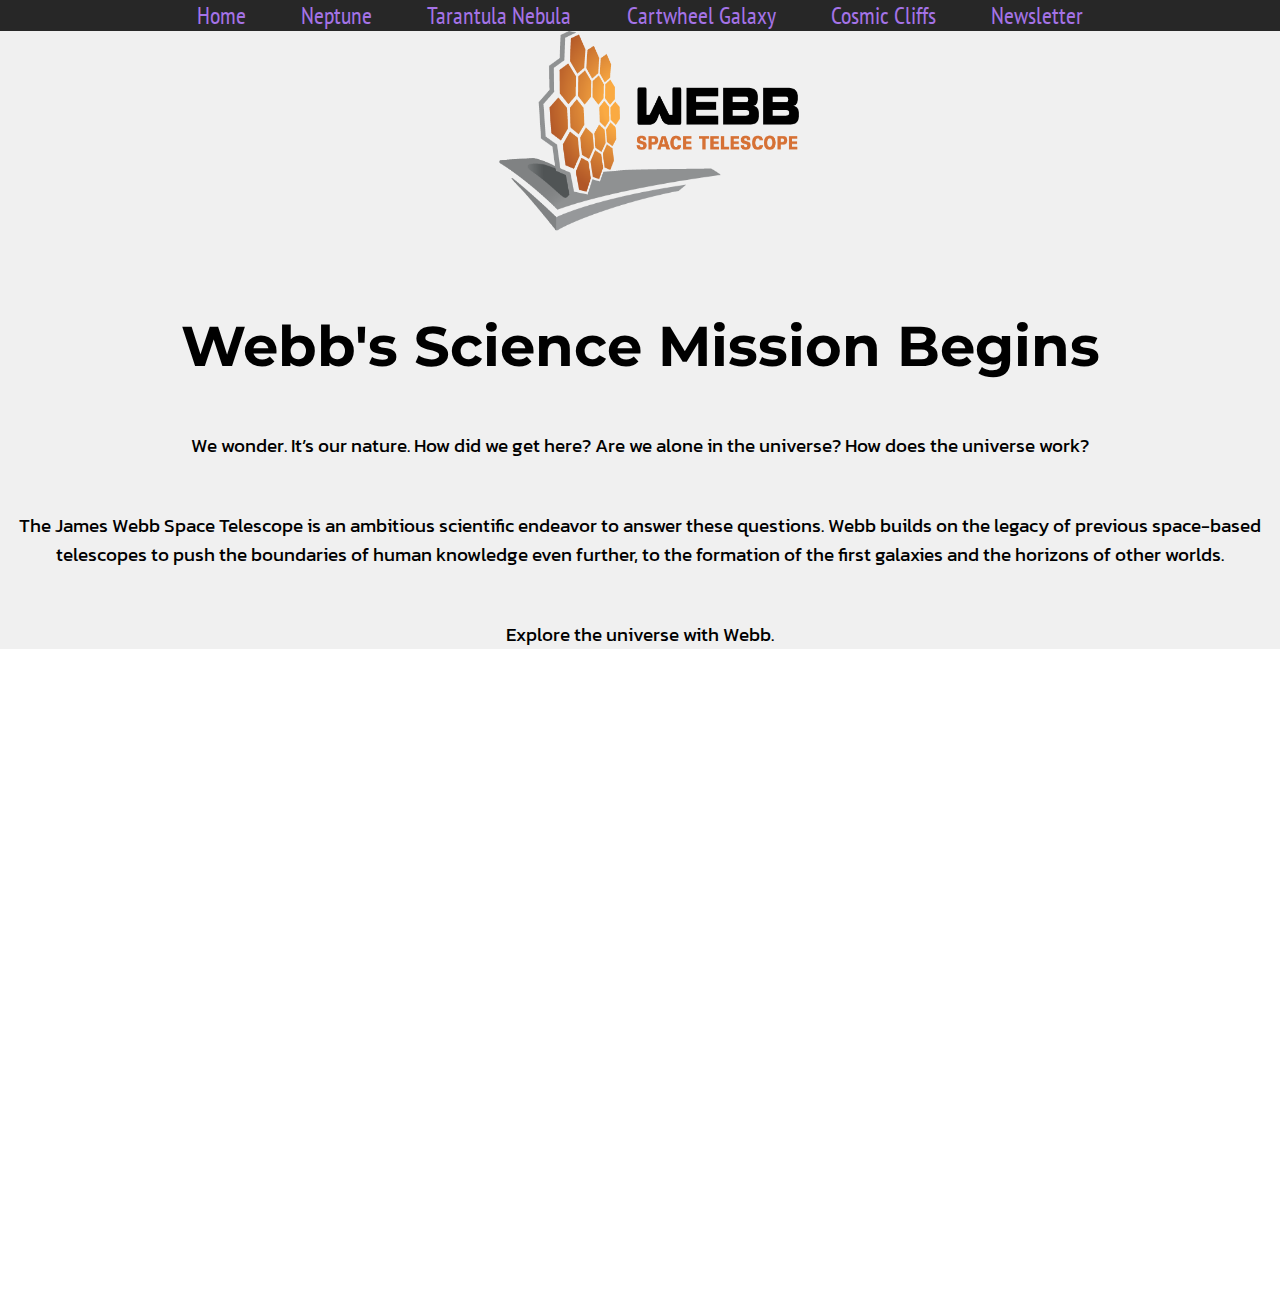
<file: index.html>
<!doctype html>
<html>
<head>
<meta charset="UTF-8">
    <link rel="stylesheet" href="css/styles.css">
<title>James Webb Space Telescope</title>
</head>

    <header>
    <nav>
        <ul>
            <a href="index.html"><li>Home</li></a>
            <a href="neptune.html"><li>Neptune</li></a>
            <a href="tarantula_nebula.html"><li>Tarantula Nebula</li></a>
            <a href="cartwheel_galaxy.html"><li>Cartwheel Galaxy</li></a>
            <a href="cosmic_cliffs.html"><li>Cosmic Cliffs</li></a>
            <a href="newsletter.html"><li>Newsletter</li></a>
        </ul>
        </nav>
        <div id="logo">
        <img src="images/jamesWebbIdentifier.png" alt="jameswebb logo" height="200" width="300">
        </div>
        
        <h1>Webb's Science Mission Begins</h1>
        <blockquote>
            <p>We wonder. It’s our nature. How did we get here?
Are we alone in the universe?
How does the universe work?</p>
            <p>The James Webb Space Telescope is an ambitious scientific endeavor to answer these questions. Webb builds on the legacy of previous space-based telescopes to push the boundaries of human knowledge even further, to the formation of the first galaxies and the horizons of other worlds.</p>
            <p>Explore the universe with Webb.</p>
        </blockquote>
        
    </header>
    
    
    
<body>
    <main>
    
    
        
        
        
    
    </main>
    
    
    <footer>
        
        
    </footer>
</body>
</html>
</file>
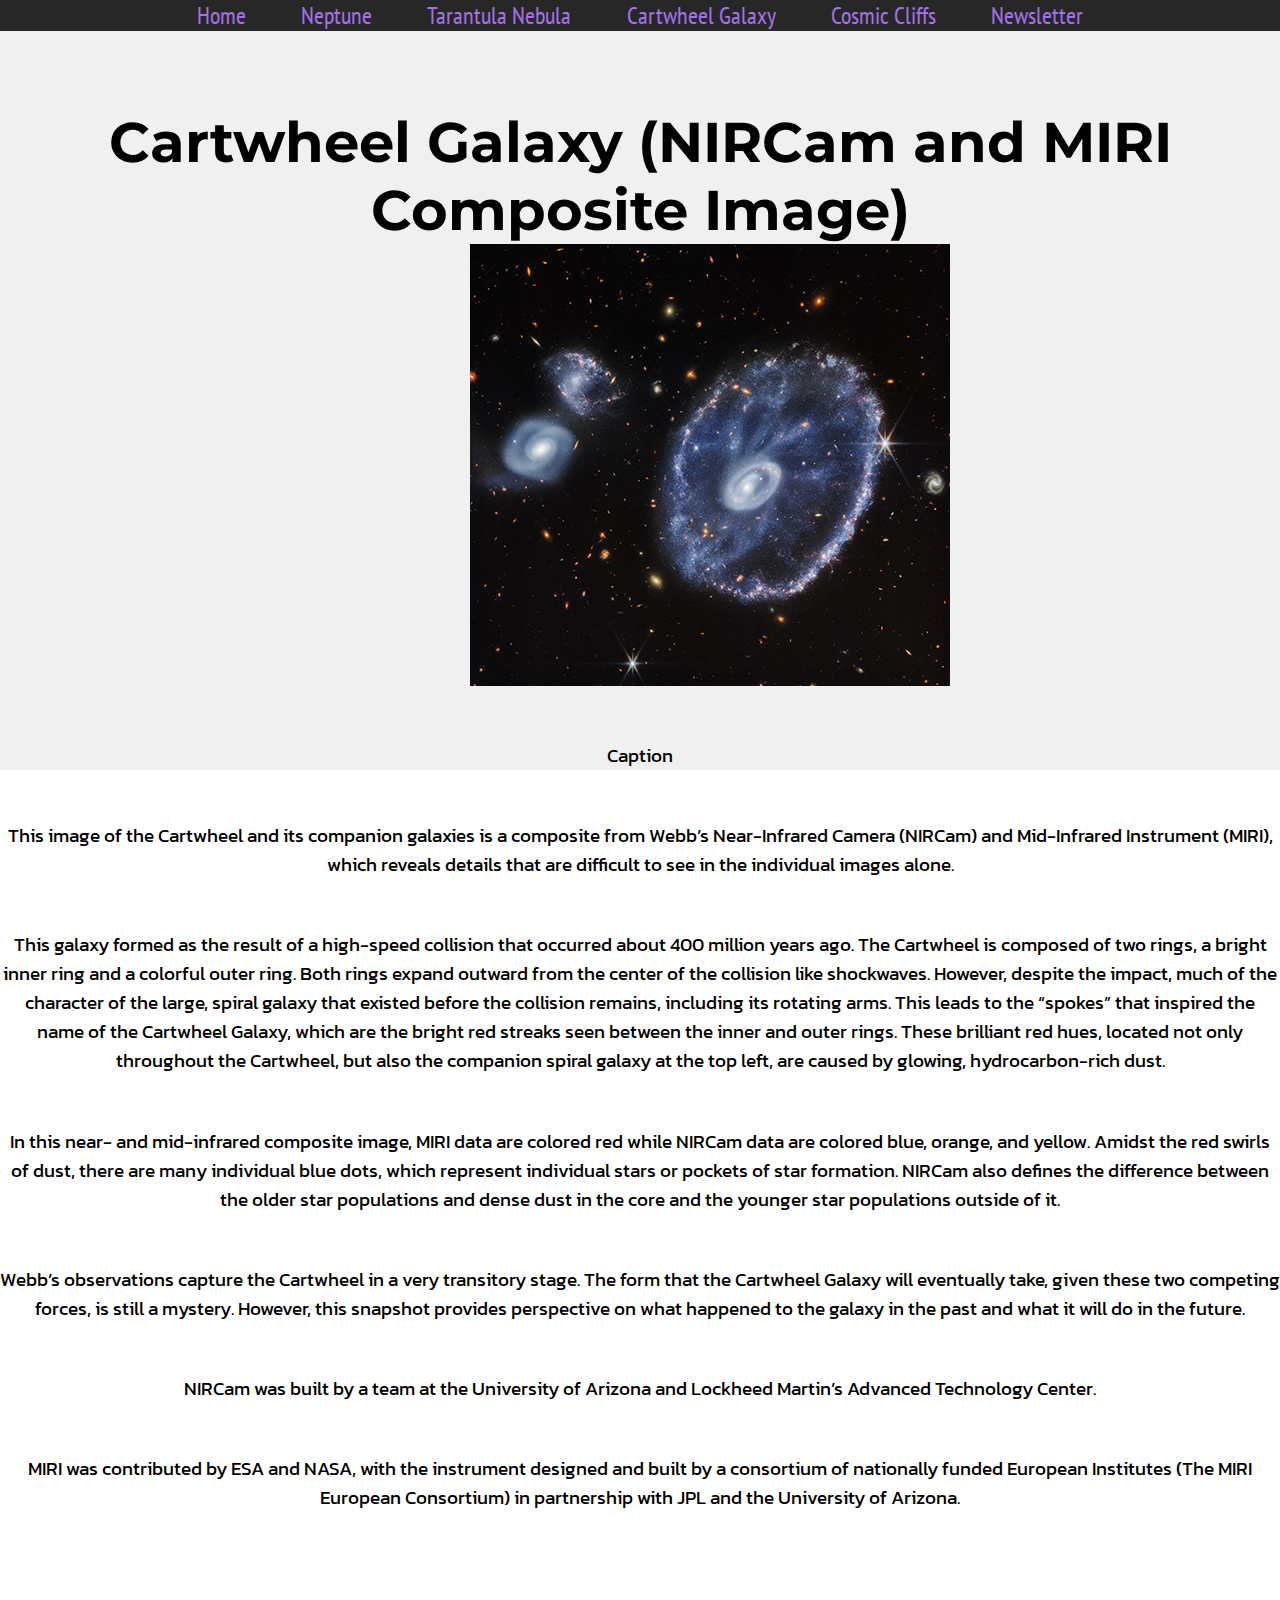
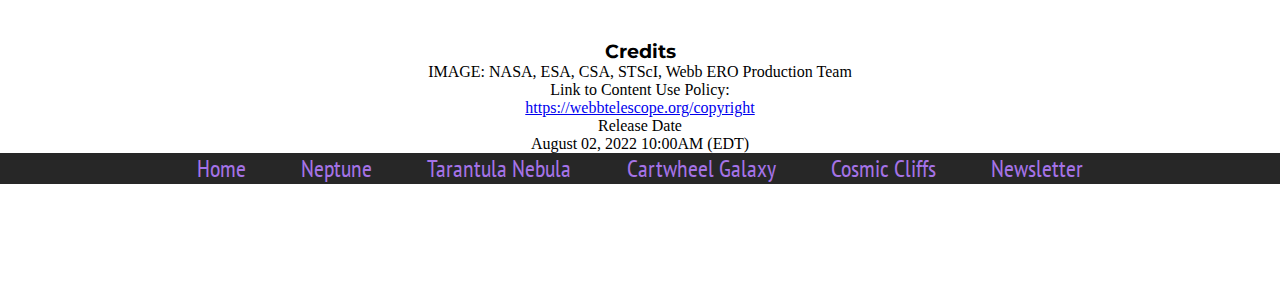
<file: cartwheel_galaxy.html>
<!doctype html>
<html>
<head>
<meta charset="UTF-8">
    <link rel="stylesheet" href="css/styles.css">
<title>James Webb Space Telescope</title>
</head>

    <header>
    <nav>
        <ul>
            <a href="index.html"><li>Home</li></a>
            <a href="neptune.html"><li>Neptune</li></a>
            <a href="tarantula_nebula.html"><li>Tarantula Nebula</li></a>
            <a href="cartwheel_galaxy.html"><li>Cartwheel Galaxy</li></a>
            <a href="cosmic_cliffs.html"><li>Cosmic Cliffs</li></a>
            <a href="newsletter.html"><li>Newsletter</li></a>
        </ul>
        </nav>
        
        
        
        <h1>Cartwheel Galaxy (NIRCam and MIRI Composite Image)</h1>
        <div id="cartwheel">
        <img src="images/cartwheel.png" alt="cartwheel galaxy">
        </div>
        <blockquote>
            <p>Caption</p>
        </blockquote>
        
    </header>
    
    
    
<body>
    <main>
    <blockquote>
        <p>This image of the Cartwheel and its companion galaxies is a composite from Webb’s Near-Infrared Camera (NIRCam) and Mid-Infrared Instrument (MIRI), which reveals details that are difficult to see in the individual images alone.</p>
        <p>This galaxy formed as the result of a high-speed collision that occurred about 400 million years ago. The Cartwheel is composed of two rings, a bright inner ring and a colorful outer ring. Both rings expand outward from the center of the collision like shockwaves.
        However, despite the impact, much of the character of the large, spiral galaxy that existed before the collision remains, including its rotating arms. This leads to the “spokes” that inspired the name of the Cartwheel Galaxy, which are the bright red streaks seen between the inner and outer rings. These brilliant red hues, located not only throughout the Cartwheel, but also the companion spiral galaxy at the top left, are caused by glowing, hydrocarbon-rich dust.</p>
        <p>In this near- and mid-infrared composite image, MIRI data are colored red while NIRCam data are colored blue, orange, and yellow. Amidst the red swirls of dust, there are many individual blue dots, which represent individual stars or pockets of star formation. NIRCam also defines the difference between the older star populations and dense dust in the core and the younger star populations outside of it.</p>
        <p>Webb’s observations capture the Cartwheel in a very transitory stage. The form that the Cartwheel Galaxy will eventually take, given these two competing forces, is still a mystery. However, this snapshot provides perspective on what happened to the galaxy in the past and what it will do in the future.</p>
        <p>NIRCam was built by a team at the University of Arizona and Lockheed Martin’s Advanced Technology Center.</p>
        <p>MIRI was contributed by ESA and NASA, with the instrument designed and built by a consortium of nationally funded European Institutes (The MIRI European Consortium) in partnership with JPL and the University of Arizona.</p>
        </blockquote>
        <div class="creditsh3">
        <h3>Credits</h3>
        
       
            <p>IMAGE: NASA, ESA, CSA, STScI, Webb ERO Production Team</p>
        
        
        
            <p>Link to Content Use Policy:</p>
            <a href="https://webbtelescope.org/copyright"><p>https://webbtelescope.org/copyright</p></a>
        
       
        
            <p>Release Date</p>
            <p>August 02, 2022 10:00AM (EDT)</p>
       </div>
    
        
        
        
    
    </main>
    
    
    <footer>
         <nav>
        <ul>
            <a href="index.html"><li>Home</li></a>
            <a href="neptune.html"><li>Neptune</li></a>
            <a href="tarantula_nebula.html"><li>Tarantula Nebula</li></a>
            <a href="cartwheel_galaxy.html"><li>Cartwheel Galaxy</li></a>
            <a href="cosmic_cliffs.html"><li>Cosmic Cliffs</li></a>
            <a href="newsletter.html"><li>Newsletter</li></a>
        </ul>
        </nav>
        
    </footer>
</body>
</html>
</file>
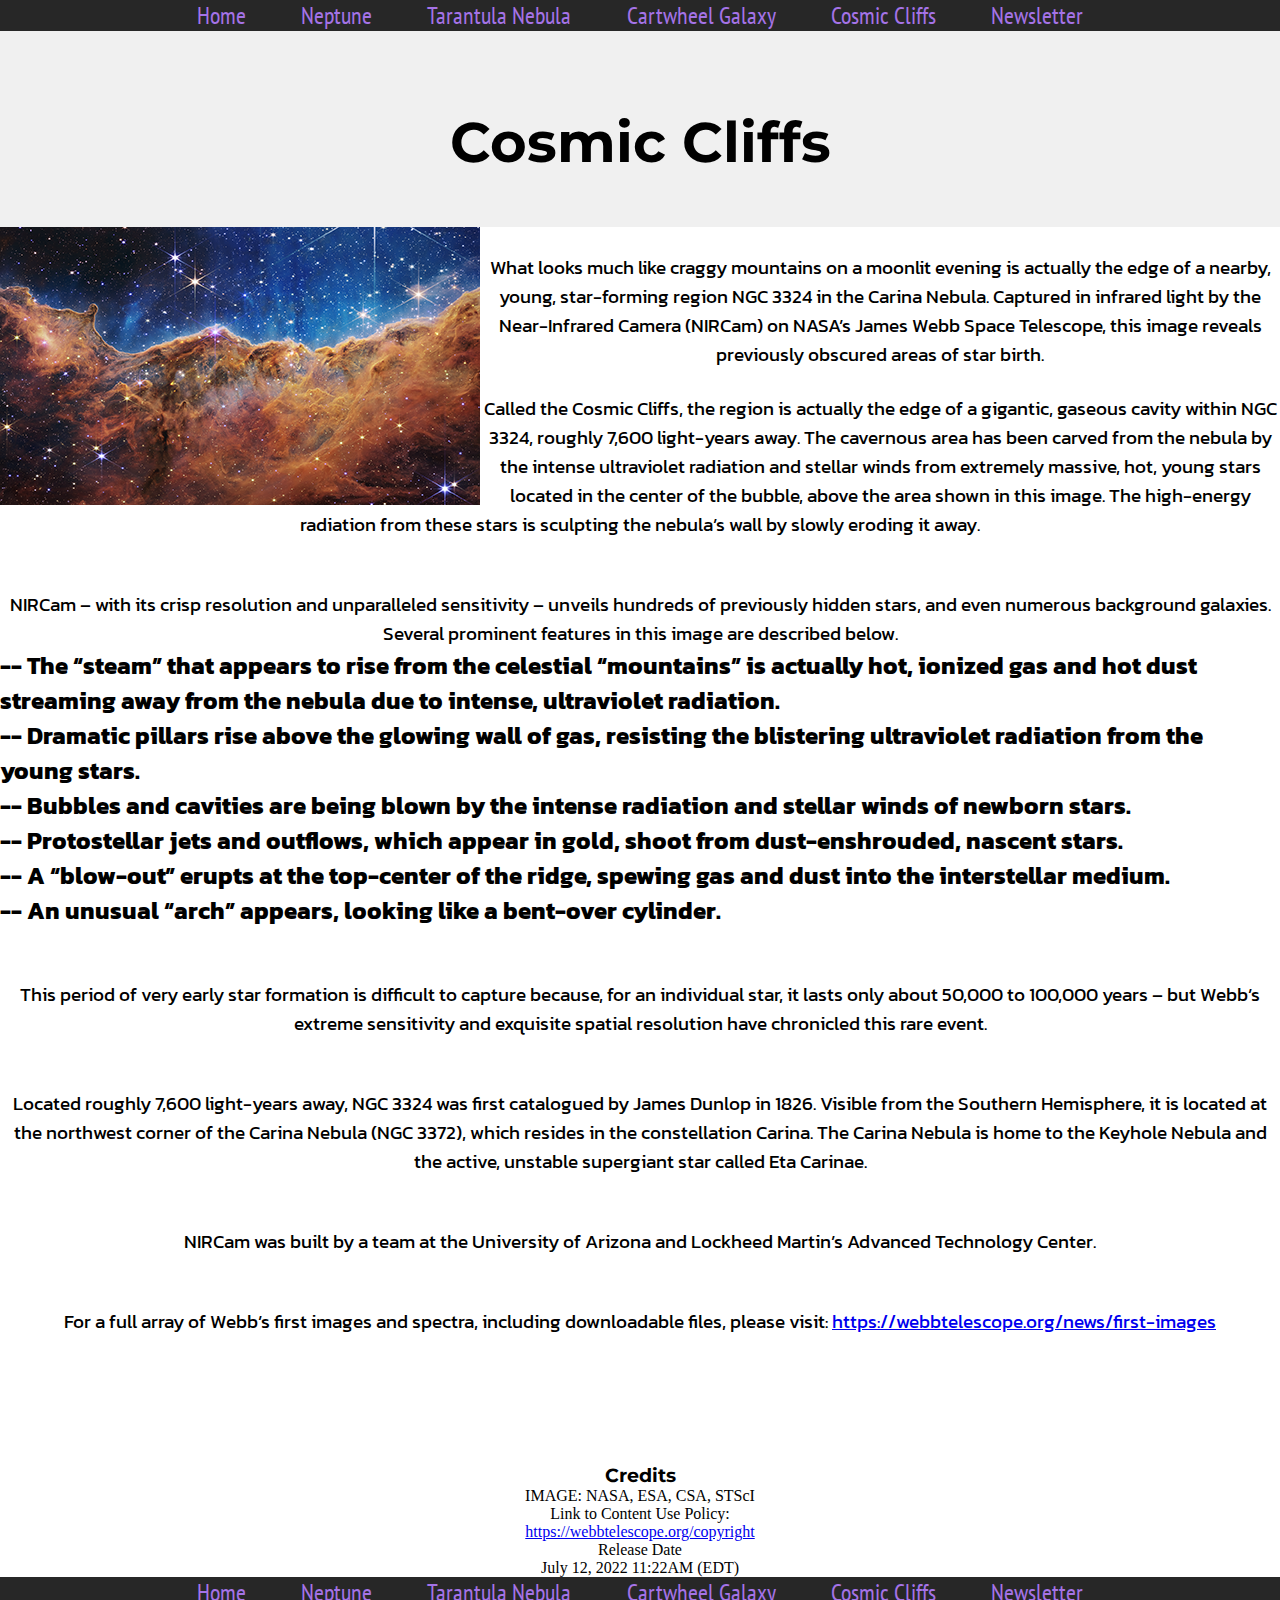
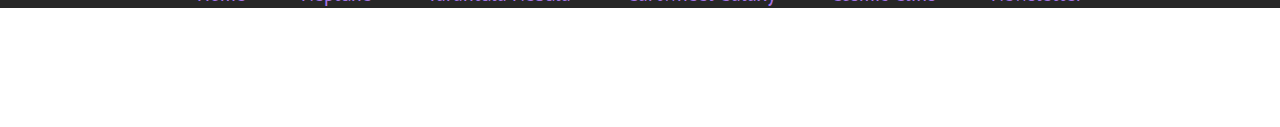
<file: cosmic_cliffs.html>
<!doctype html>
<html>
<head>
<meta charset="UTF-8">
    <link rel="stylesheet" href="css/styles.css">
<title>James Webb Space Telescope</title>
</head>

    <header>
    <nav>
        <ul>
            <a href="index.html"><li>Home</li></a>
            <a href="neptune.html"><li>Neptune</li></a>
            <a href="tarantula_nebula.html"><li>Tarantula Nebula</li></a>
            <a href="cartwheel_galaxy.html"><li>Cartwheel Galaxy</li></a>
            <a href="cosmic_cliffs.html"><li>Cosmic Cliffs</li></a>
            <a href="newsletter.html"><li>Newsletter</li></a>
        </ul>
        </nav>
        
       
        
        <h1>Cosmic Cliffs</h1>
        <blockquote>
            <p></p>
        </blockquote>
        
        
        
    </header>
    
    
    
<body>
    <main>
        
       
    <div id="cosmicimg">
     <img src="images/cosmicCliffs.png" alt="cosmic">
        <p> What looks much like craggy mountains on a moonlit evening is actually the edge of a nearby, young, star-forming region NGC 3324 in the Carina Nebula. Captured in infrared light by the Near-Infrared Camera (NIRCam) on NASA’s James Webb Space Telescope, this image reveals previously obscured areas of star birth.</p>
        <p>Called the Cosmic Cliffs, the region is actually the edge of a gigantic, gaseous cavity within NGC 3324, roughly 7,600 light-years away. The cavernous area has been carved from the nebula by the intense ultraviolet radiation and stellar winds from extremely massive, hot, young stars located in the center of the bubble, above the area shown in this image. The high-energy radiation from these stars is sculpting the nebula’s wall by slowly eroding it away.</p>
    </div>
        
        <div id="cosmicmain">
            <blockquote>
                 <p>NIRCam – with its crisp resolution and unparalleled sensitivity – unveils hundreds of previously hidden stars, and even numerous background galaxies. Several prominent features in this image are described below.</p>
                
                <h4>
                    -- The “steam” that appears to rise from the celestial “mountains” is actually hot, ionized gas and hot dust streaming away from the nebula due to intense, ultraviolet radiation. 
                </h4>
                
                <h4>
                   -- Dramatic pillars rise above the glowing wall of gas, resisting the blistering ultraviolet radiation from the young stars. 
                </h4>
                <h4>-- Bubbles and cavities are being blown by the intense radiation and stellar winds of newborn stars.</h4>
                <h4>-- Protostellar jets and outflows, which appear in gold, shoot from dust-enshrouded, nascent stars.</h4>
                <h4>-- A “blow-out” erupts at the top-center of the ridge, spewing gas and dust into the interstellar medium. </h4>
                <h4>-- An unusual “arch” appears, looking like a bent-over cylinder.</h4>
            </blockquote>
           <blockquote>
            <p>This period of very early star formation is difficult to capture because, for an individual star, it lasts only about 50,000 to 100,000 years – but Webb’s extreme sensitivity and exquisite spatial resolution have chronicled this rare event.</p>
            <p>Located roughly 7,600 light-years away, NGC 3324 was first catalogued by James Dunlop in 1826. Visible from the Southern Hemisphere, it is located at the northwest corner of the Carina Nebula (NGC 3372), which resides in the constellation Carina. The Carina Nebula is home to the Keyhole Nebula and the active, unstable supergiant star called Eta Carinae. </p>
            <p>NIRCam was built by a team at the University of Arizona and Lockheed Martin’s Advanced Technology Center.</p>
               <p>For a full array of Webb’s first images and spectra, including downloadable files, please visit: <a href="https://webbtelescope.org/news/first-images ">https://webbtelescope.org/news/first-images</a></p>
            </blockquote>
             <div class="creditsh3">
        <h3>Credits</h3>
        
       
            <p>IMAGE: NASA, ESA, CSA, STScI</p>
        
        
        
            <p>Link to Content Use Policy:</p>
            <a href="https://webbtelescope.org/copyright"><p>https://webbtelescope.org/copyright</p></a>
        
       
        
            <p>Release Date</p>
            <p>July 12, 2022 11:22AM (EDT)</p>
       </div>
        </div>
         
        
        
    
    </main>
    
    
    <footer>
         <nav>
        <ul>
            <a href="index.html"><li>Home</li></a>
            <a href="neptune.html"><li>Neptune</li></a>
            <a href="tarantula_nebula.html"><li>Tarantula Nebula</li></a>
            <a href="cartwheel_galaxy.html"><li>Cartwheel Galaxy</li></a>
            <a href="cosmic_cliffs.html"><li>Cosmic Cliffs</li></a>
            <a href="newsletter.html"><li>Newsletter</li></a>
        </ul>
        </nav>
        
    </footer>
</body>
</html>
</file>
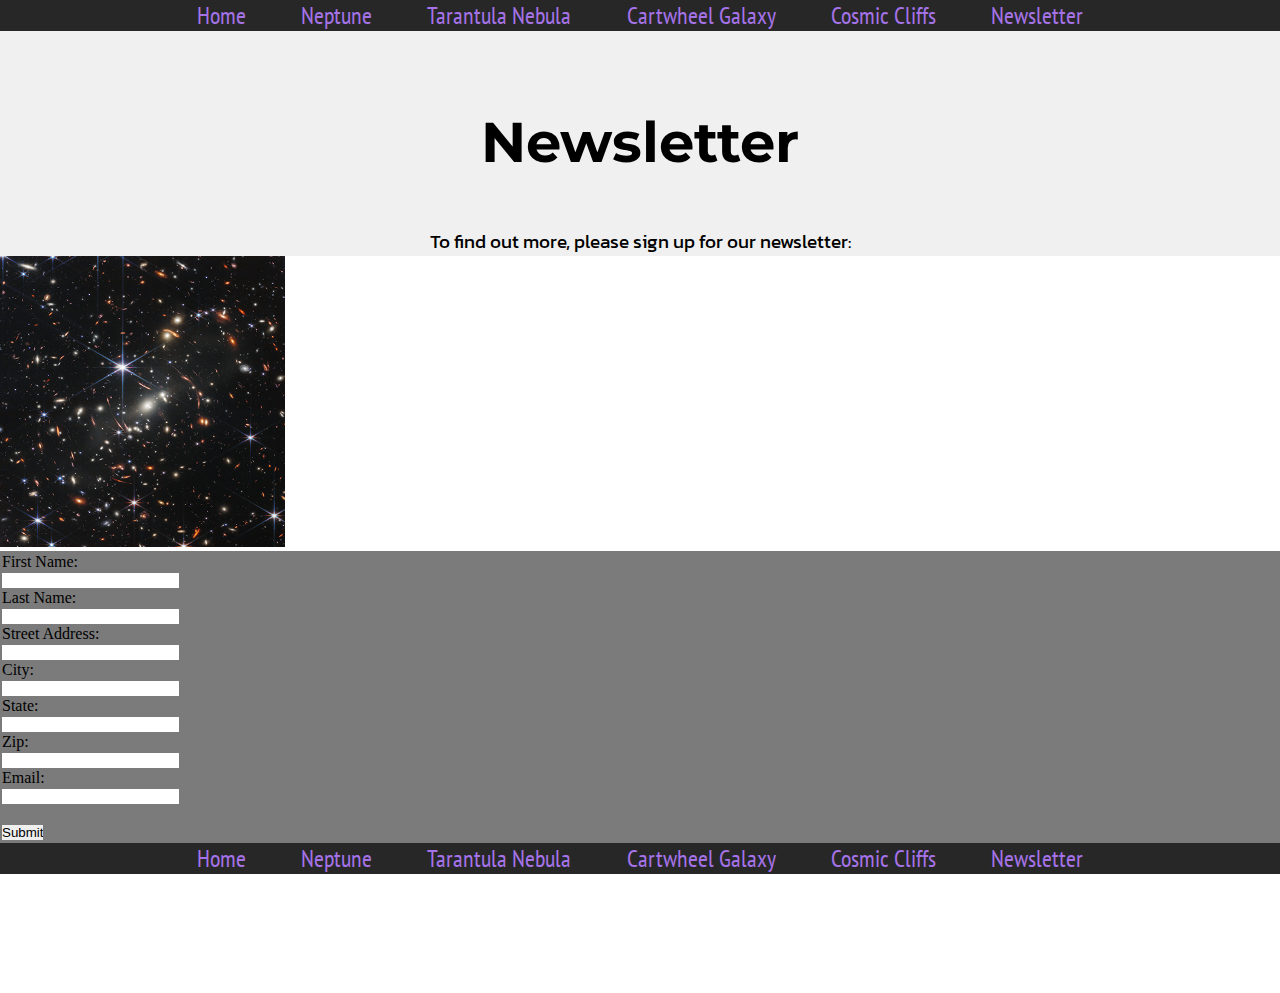
<file: newsletter.html>
<!doctype html>
<html>
<head>
<meta charset="UTF-8">
    <link rel="stylesheet" href="css/styles.css">
<title>James Webb Space Telescope</title>
</head>

    <header>
     <nav>
        <ul>
            <a href="index.html"><li>Home</li></a>
            <a href="neptune.html"><li>Neptune</li></a>
            <a href="tarantula_nebula.html"><li>Tarantula Nebula</li></a>
            <a href="cartwheel_galaxy.html"><li>Cartwheel Galaxy</li></a>
            <a href="cosmic_cliffs.html"><li>Cosmic Cliffs</li></a>
            <a href="newsletter.html"><li>Newsletter</li></a>
        </ul>
        </nav>
        
        <h1>Newsletter</h1>
        
        <blockquote>
            <p>To find out more, please sign up for our newsletter:</p>
        </blockquote>
       
    </header>
    
    
    
<body>
    <main>
		 <img src="images/newsletterDeepSpaceField.png" alt="" height="291">
        <div id="formtable">
        <table>
        <tr>
        <td>
            <form> 
                <label for="fname">First Name:</label><br>
                <input type="text" name="fname"><br>
                <label for="lname">Last Name:</label><br>
                <input type="text" name="lname"><br>
                <label for="street">Street Address:</label><br>
                <input type="text" name="street"><br>
                <label for="city">City:</label><br>
                <input type="text" name="city"><br>
                <label for="state">State:</label><br>
                <input type="text" name="state"><br>
                <label for="zip">Zip:</label><br>
                <input type="text" name="zip"><br>
                <label for="email">Email:</label><br>
                <input type="text" name="email"><br><br>
                <input type="submit" value="Submit">
				
            </form>
			  
         </td>
        </tr>
        
        </table>
        </div>
        
      
        
        
        
    </main>
    
    
    
    
    <footer>
           <nav>
        <ul>
            <a href="index.html"><li>Home</li></a>
            <a href="neptune.html"><li>Neptune</li></a>
            <a href="tarantula_nebula.html"><li>Tarantula Nebula</li></a>
            <a href="cartwheel_galaxy.html"><li>Cartwheel Galaxy</li></a>
            <a href="cosmic_cliffs.html"><li>Cosmic Cliffs</li></a>
            <a href="newsletter.html"><li>Newsletter</li></a>
        </ul>
        </nav>
        
    </footer>
</body>
</html>
</file>
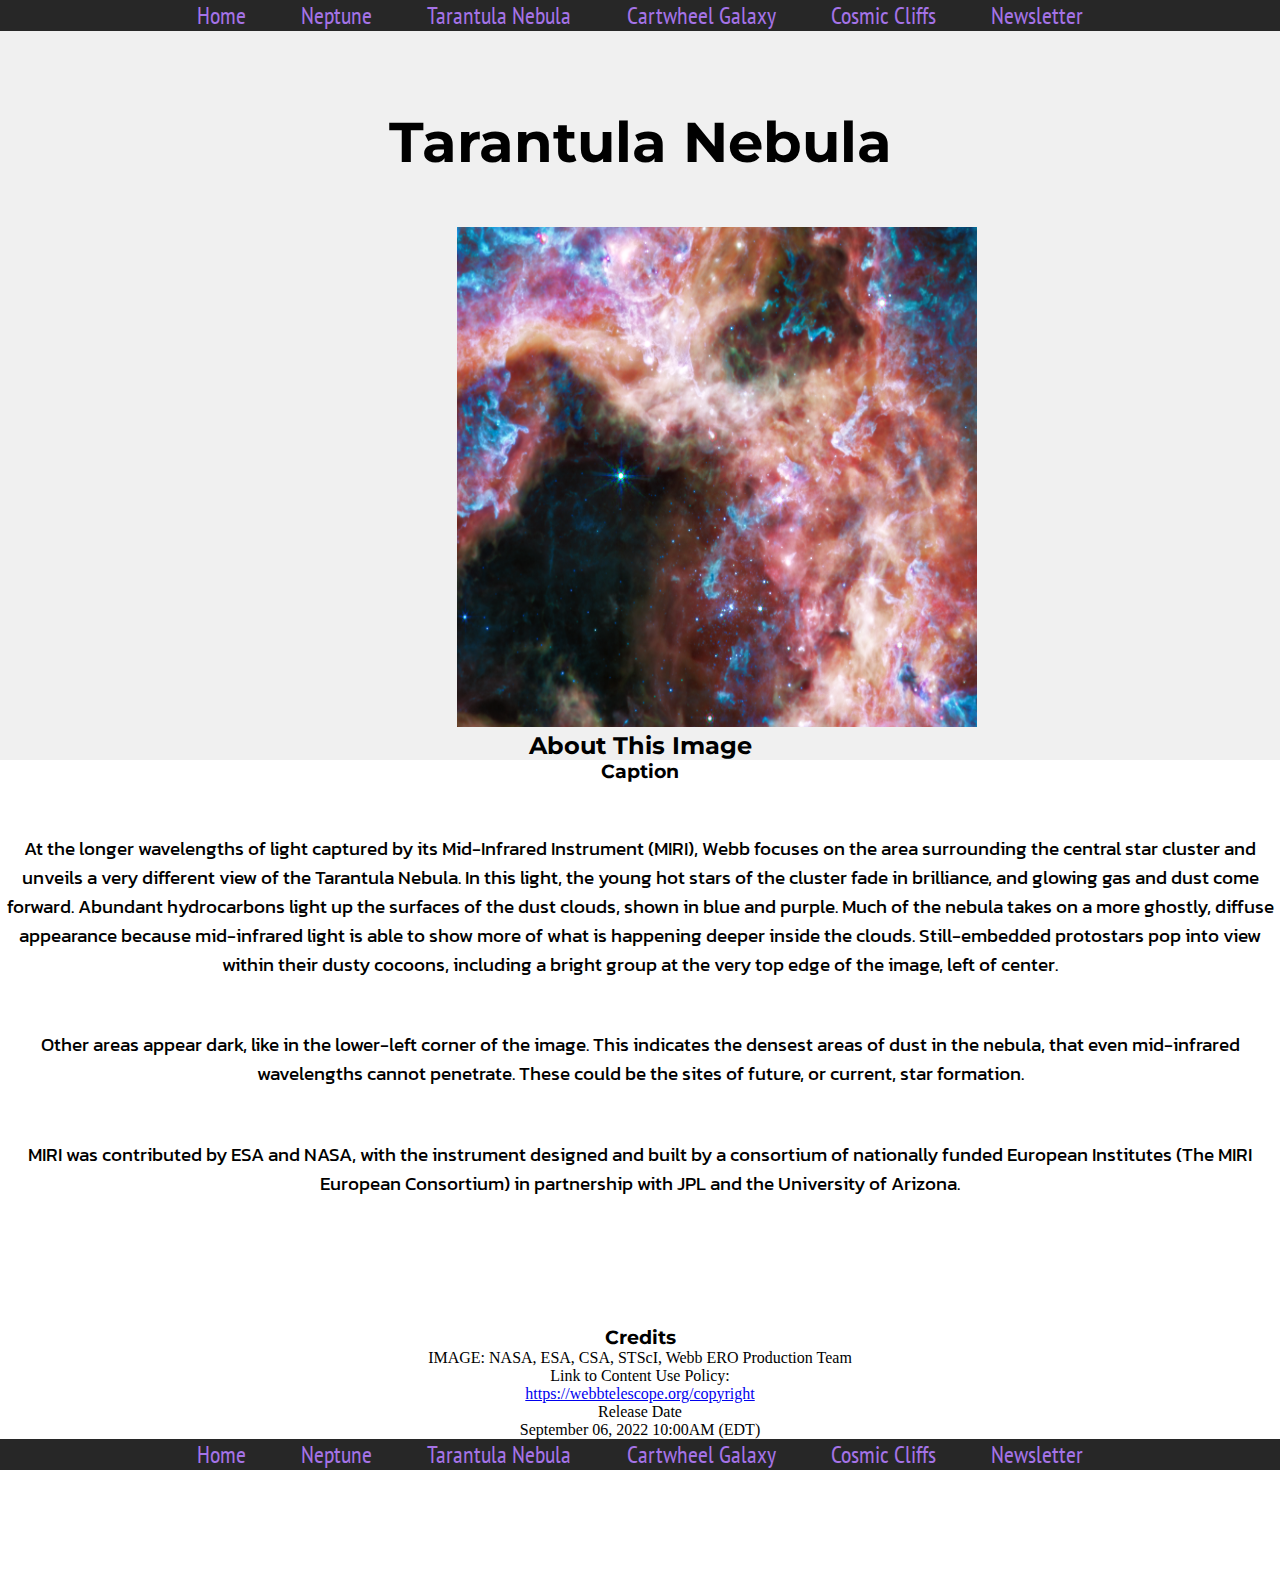
<file: tarantula_nebula.html>
<!doctype html>
<html>
<head>
<meta charset="UTF-8">
    <link rel="stylesheet" href="css/styles.css">
<title>James Webb Space Telescope</title>
</head>

    <header>
    <nav>
        <ul>
            <a href="index.html"><li>Home</li></a>
            <a href="neptune.html"><li>Neptune</li></a>
            <a href="tarantula_nebula.html"><li>Tarantula Nebula</li></a>
            <a href="cartwheel_galaxy.html"><li>Cartwheel Galaxy</li></a>
            <a href="cosmic_cliffs.html"><li>Cosmic Cliffs</li></a>
            <a href="newsletter.html"><li>Newsletter</li></a>
        </ul>
        </nav>
        
       
        
        <h1>Tarantula Nebula</h1>
        <blockquote>
            <p></p>
        </blockquote>
        <div id="taranimg">
         <img src="images/tarantulaNebula.png" alt="galaxy" height="500" width="520">
        </div>
        <h2>About This Image</h2>
    </header>
    
    
    
<body>
    <main>
        
        <h3>Caption</h3>
        
       <blockquote>
           <p>At the longer wavelengths of light captured by its Mid-Infrared Instrument (MIRI), Webb focuses on the area surrounding the central star cluster and unveils a very different view of the Tarantula Nebula. In this light, the young hot stars of the cluster fade in brilliance, and glowing gas and dust come forward. Abundant hydrocarbons light up the surfaces of the dust clouds, shown in blue and purple. Much of the nebula takes on a more ghostly, diffuse appearance because mid-infrared light is able to show more of what is happening deeper inside the clouds. Still-embedded protostars pop into view within their dusty cocoons, including a bright group at the very top edge of the image, left of center. </p>
           <p>Other areas appear dark, like in the lower-left corner of the image. This indicates the densest areas of dust in the nebula, that even mid-infrared wavelengths cannot penetrate. These could be the sites of future, or current, star formation.</p>
           <p>MIRI was contributed by ESA and NASA, with the instrument designed and built by a consortium of nationally funded European Institutes (The MIRI European Consortium) in partnership with JPL and the University of Arizona.</p>
        </blockquote>
        
    <div class="creditsh3">
        <h3>Credits</h3>
        
       
            <p>IMAGE: NASA, ESA, CSA, STScI, Webb ERO Production Team</p>
        
        
        
            <p>Link to Content Use Policy:</p>
            <a href="https://webbtelescope.org/copyright"><p>https://webbtelescope.org/copyright</p></a>
        
       
        
            <p>Release Date</p>
            <p>September 06, 2022 10:00AM (EDT)</p>
       </div>
    
        
        
        
    
    </main>
    
    
    <footer>
         <nav>
        <ul>
            <a href="index.html"><li>Home</li></a>
            <a href="neptune.html"><li>Neptune</li></a>
            <a href="tarantula_nebula.html"><li>Tarantula Nebula</li></a>
            <a href="cartwheel_galaxy.html"><li>Cartwheel Galaxy</li></a>
            <a href="cosmic_cliffs.html"><li>Cosmic Cliffs</li></a>
            <a href="newsletter.html"><li>Newsletter</li></a>
        </ul>
        </nav>
        
    </footer>
</body>
</html>
</file>
<file: css/styles.css>
/* CSS Document */

/* Fonts
font-family: 'Kanit', sans-serif;
font-family: 'Montserrat', sans-serif;
font-family: 'PT Sans Narrow', sans-serif;
*/

/* Colors 
272727 - black
DE9151 - very light orange
4A188C - indigo
F0F0F0 - gray
FFFFFF - white

*/



@import url('https://fonts.googleapis.com/css2?family=Kanit&family=Montserrat&family=PT+Sans+Narrow&display=swap');

/* CSS RESET */
*{
    margin: 0;
    padding: 0;
    border: 0;
}

h1 {
    text-align: center;
    font-family: 'Montserrat', sans-serif;
    padding-top: 6%;
    font-style: bold;
    font-size: 3.5em;
}

h2{
    text-align: center;
    font-family: 'Montserrat', sans-serif;
}

h3{
    text-align: center;
    font-family: 'Montserrat', sans-serif;
}

h4{
 font-size: 1.5em;
    font-family: 'Kanit', sans-serif;
}



.creditsh3 h3{
    padding-top: 10%;
    font-family: 'Montserrat', sans-serif;
    
}

.creditsh3 p{
    text-align: center;
}

blockquote p{
    text-align: center;
    font-family: 'Kanit', sans-serif;
    font-size: 1.2em;
    padding-top: 4%;
}

header{
    background-color: #F0F0F0;
    
}

#formtable {
    background-color: #7B7B7B;
}

#taranimg img{
    padding-left: 457px;
}

#cosmicimg img{
    
   float: left;
}

#cosmicimg p{
     text-align: center;
    font-family: 'Kanit', sans-serif;
    font-size: 1.2em;
    padding-top: 2%;
}

#cartwheel img{
    padding-left: 470px;
}

footer {
    min-height: 150px;
}

main {
    min-height: 500px;
}

#formtable{
	
}

main img{
	
	
}

nav{
 
}

nav ul{
    background-color: #272727;
    text-align: center;
}

nav li {
    display: inline-block;
     color: #A573E7;
    font-family: 'PT Sans Narrow', sans-serif;
    font-size: 1.5em;
    padding-left: 2%;
        padding-right: 2%;
    
}



nav li:hover{
    background-color: dimgrey;
    color: black;
}

body {
    
}

#logo img{
margin-left: 39%;
}
</file>
